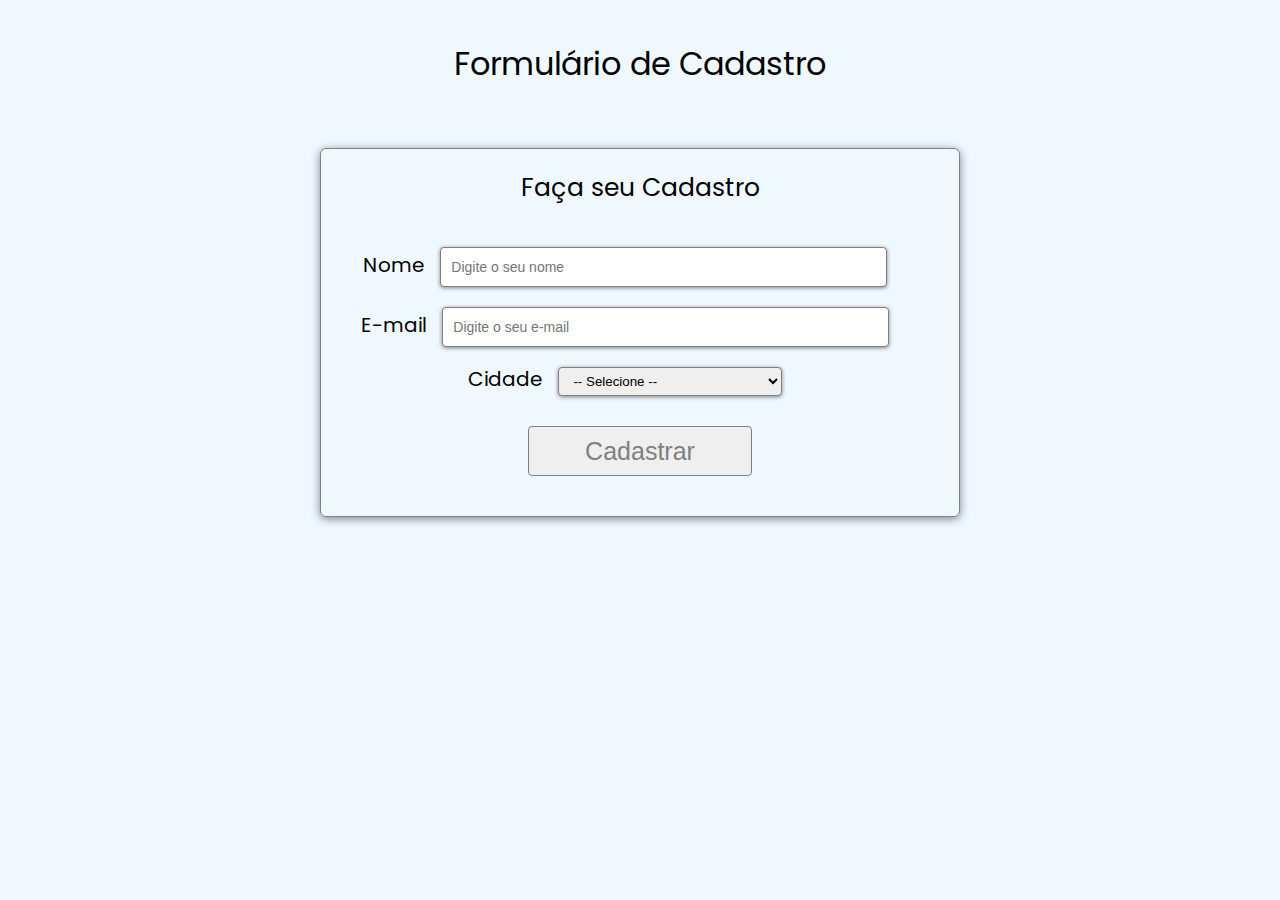
<file: index.html>
<!DOCTYPE html>
<html lang="pt-br">
<head>
    <meta charset="UTF-8">
    <meta http-equiv="X-UA-Compatible" content="IE=edge">
    <meta name="viewport" content="width=device-width, initial-scale=1.0">
    <title>Página de cadastro</title>
    <link rel="preconnect" href="https://fonts.googleapis.com">
    <link rel="preconnect" href="https://fonts.gstatic.com" crossorigin>
    <link href="https://fonts.googleapis.com/css2?family=Poppins:wght@100;400&display=swap" rel="stylesheet">
    <link rel="stylesheet" href="css/style.css">
</head>
<body>
    <h1>Formulário de Cadastro</h1>

    <div class="formWrapper">
        <h3>Faça seu Cadastro</h3>
        <form id="formCadastro" action="gravarDados.html">
            <div>
                <label>
                    Nome
                    <input type="text" name="nome" placeholder="Digite o seu nome">
                    <span class="erro"></span>
                </label>
            </div>
    
            <div>
                <label>
                    E-mail
                    <input type="email" placeholder="Digite o seu e-mail" name="email">
                    <span class="erro"></span>
                </label>
            </div>
    
            <div>
                <label>
                    Cidade
                    <select name="cidade">
                        <option value="">-- Selecione --</option>
                        <option value="sp">São Paulo</option>
                        <option value="rj">Rio de Janeiro</option>
                        <option value="mg">Uberlândia</option>
                    </select>
                    <span class="erro"></span>
                </label>
            </div>
    
            <button class="submit" type="submit">Cadastrar</button>
        </form>
    </div>

    <script src="script.js"></script>
</body>
</html>
</file>
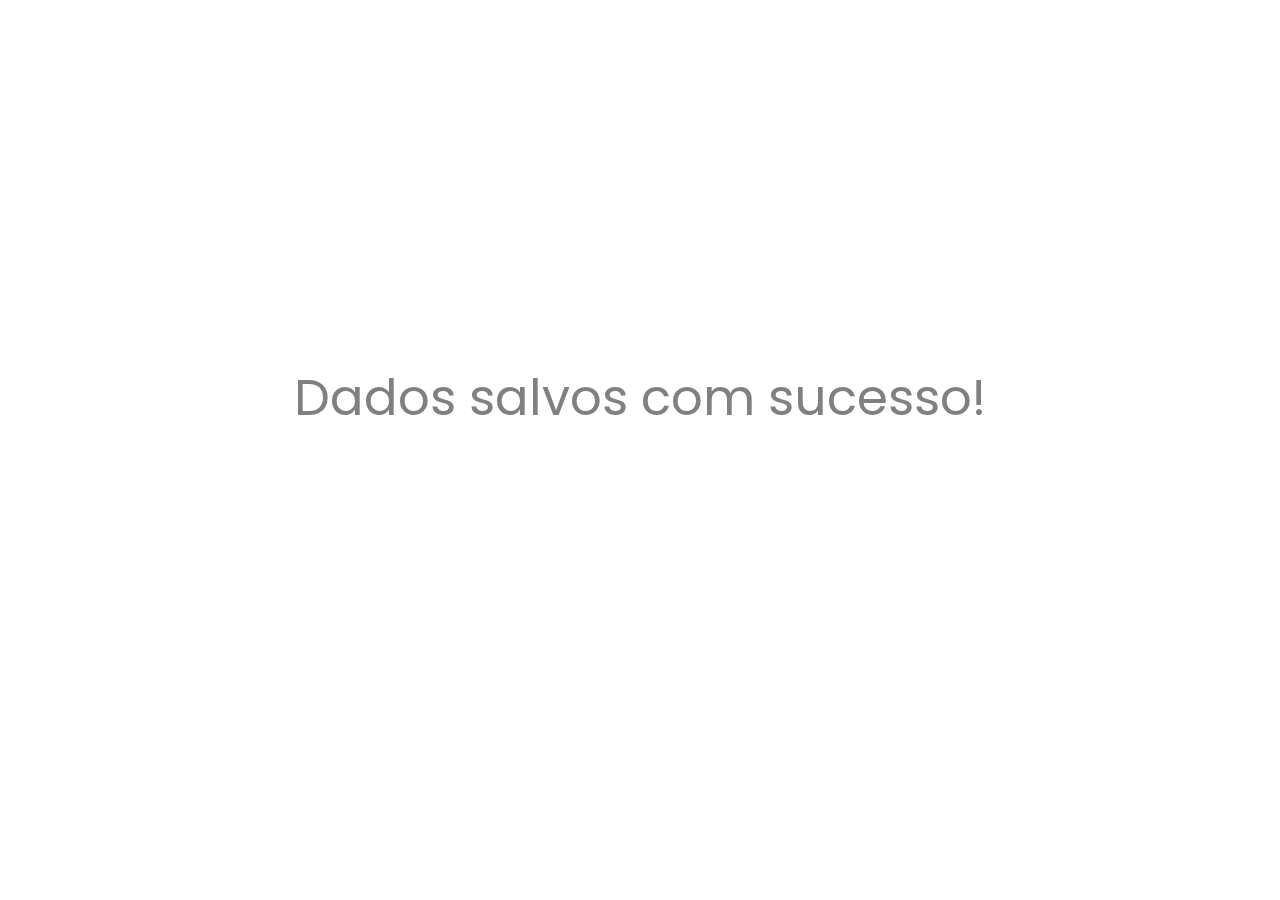
<file: gravarDados.html>
<!DOCTYPE html>
<html lang="pt-br">
<head>
    <meta charset="UTF-8">
    <meta http-equiv="X-UA-Compatible" content="IE=edge">
    <meta name="viewport" content="width=device-width, initial-scale=1.0">
    <title>Dados Cadastrados</title>
    <link rel="preconnect" href="https://fonts.googleapis.com">
    <link rel="preconnect" href="https://fonts.gstatic.com" crossorigin>
    <link href="https://fonts.googleapis.com/css2?family=Poppins:wght@100;400&display=swap" rel="stylesheet">
    <style>
        body {
            font-family: 'Poppins', sans-serif;
            color: gray;
        }

        h1 {
            font-size: 50px;
            font-weight: 400;
            text-align: center;
            margin-top: 40vh;
        }
    </style>
</head>

<body>
    <h1>Dados salvos com sucesso!</h1>
</body>
</html>
</file>
<file: css/style.css>
* {
  margin: 0;
  padding: 0;
  box-sizing: border-box;
}

body {
  background-color: aliceblue;
  font-family: "Poppins", sans-serif;
}

h1 {
  text-align: center;
  font-weight: 400;
  margin: 40px auto 60px auto;
}

.formWrapper {
  width: 50%;
  margin: 0 auto;
  border: 1px solid gray;
  border-radius: 6px;
  box-shadow: 0px 2px 10px gray;
  text-align: center;
  padding: 20px 40px;
}
.formWrapper h3 {
  font-size: 25px;
  font-weight: 400;
  margin-bottom: 20px;
}
.formWrapper div label {
  font-size: 20px;
}
.formWrapper div input {
  width: 80%;
  height: 40px;
  padding: 5px 10px;
  border: 1px solid gray;
  border-radius: 4px;
  box-shadow: 0px 1px 4px gray;
  margin: 20px 10px 0 10px;
  font-size: 14px;
}
.formWrapper div input.inputError {
  border: 1px solid red;
  box-shadow: 1px 1px 1px red;
  -webkit-animation: shake 1s;
          animation: shake 1s;
}
.formWrapper div input:focus {
  outline: 0;
}
.formWrapper div select {
  width: 40%;
  margin: 20px 10px 0 10px;
  padding: 5px 10px;
  border: 1px solid gray;
  border-radius: 4px;
  box-shadow: 0px 1px 4px gray;
}
.formWrapper div select:focus {
  outline: 0;
}
.formWrapper div select.inputError {
  border: 1px solid red;
  box-shadow: 1px 1px 1px red;
  -webkit-animation: shake 1s;
          animation: shake 1s;
  color: red;
}
@-webkit-keyframes shake {
  0% {
    margin-left: 0;
  }
  20% {
    margin-left: -2px;
  }
  40% {
    margin-left: 2px;
  }
  60% {
    margin-left: -2px;
  }
  80% {
    margin-left: 2px;
  }
  100% {
    margin-left: 0;
  }
}
@keyframes shake {
  0% {
    margin-left: 0;
  }
  20% {
    margin-left: -2px;
  }
  40% {
    margin-left: 2px;
  }
  60% {
    margin-left: -2px;
  }
  80% {
    margin-left: 2px;
  }
  100% {
    margin-left: 0;
  }
}
.formWrapper div .erro {
  position: relative;
  color: red;
  font-size: 12px;
  margin-left: 20px;
}
.formWrapper button {
  width: 40%;
  height: 50px;
  border: 1px solid gray;
  border-radius: 4px;
  font-weight: 400;
  font-size: 25px;
  color: gray;
  margin: 30px auto 20px auto;
}/*# sourceMappingURL=style.css.map */
</file>
